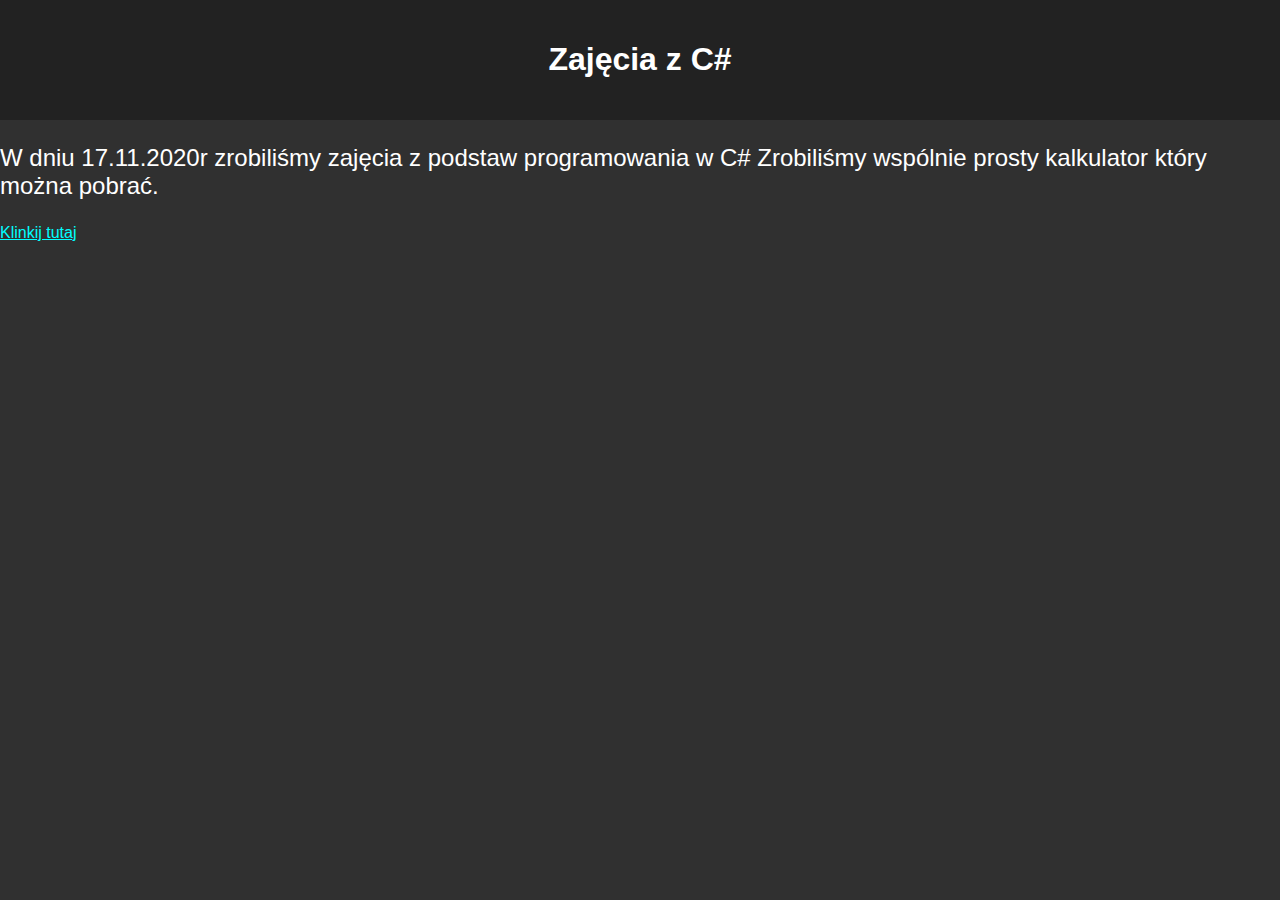
<file: zajeciaCs.html>
<!DOCTYPE html>
<html lang="pl">
<head>
    <link rel="stylesheet" href="./css/main.css">
    <meta charset="UTF-8">
    <meta name="viewport" content="width=device-width, initial-scale=1.0">
    <title>Zajęcia z C#</title>
</head>
<body>
    <header>
        <h1>Zajęcia z C#</C></h1>
    </header>

    <p>
        W dniu 17.11.2020r zrobiliśmy zajęcia z podstaw programowania w C# 
        Zrobiliśmy wspólnie prosty kalkulator który można pobrać.
    </p>

    <a href="http://www.mediafire.com/file/ek2obh49pdanovw/kalkulator.exe/file">Klinkij tutaj</a>

</body>
</html>
</file>
<file: css/main.css>
body {
    background-color: #303030;
    font-family: 'Ubuntu', sans-serif;
    margin: 0;
    padding: 0;
}

.container
{
    margin-left: auto;
    margin-right: auto;

  
    
}
header   {
    
    background: #222;
    color: #FFF;
    padding: 20px 30px;
}

#logo         {
    display: inline-block;
    color: #FFF;
    text-decoration: none;
    width: 49%;
}

#logo img    {
    width: 50px;
    border-radius: 3px;
    margin-right: 8px;
    vertical-align: middle;
}
#logo span   {
    display: inline-block;
}
nav     {
    width: 50%;
    display: inline-block;
    text-align: right;
}

nav ul   {
    list-style: none;
    margin: 0;
}
nav ul li {
    display: inline-block;
    margin: 5px;
    padding: 10px 15px;
}

nav ul li {
    display: inline-block;
}
nav ul li a    {
    color: #FFF;
    text-decoration: none;
    display: block;
    padding: 10px 15px;
    border-radius: 3px;
    transition: 0.3s ease all;
}
nav ul li a:hover   {
    background: #444;
}

.map {
    height: 500px;
    width: 50%;
    border-style: solid;
    float: left;
    min-width: 60%;

}
#info
{
    font-family: 'Noto Sans', sans-serif;
    padding-left: 2%;
    width: 48%;
    font-size: 24px;
    float: left;
    height: 500px;
    background-color: #303030;
    color: whitesmoke;
}
#laptop
{
    font-family: 'Ubuntu', sans-serif;
    float: left;
    width: 50%;
    height: 500px;
    object-fit: contain;
    right: 0;
    background: url(../images/laptop.png)no-repeat;
    background-size: contain;
    

}
#location
{
    
    width: 99%;
    height: 600px;
    background-color: #303030;
    text-align: right;
    padding-right: 1%;
    
}

h1
{
    text-align: center;
    color: white;
}
#locationInfo
{
    margin-right: 20px;
    float: right;
    margin-top: 150px;
    color: whitesmoke;
    font-size: 24px;
}
a:hover
{
    color: red;
    transition: 500ms;
    
}
a
{
    color: aqua;
    transition: 500ms;
}
.square
{
    font-family: 'Contrail One', cursive;

    width: 200px;
    height: 200px;
    background-color: blue;
    color: whitesmoke;
    font-size: 24px;
    text-align: center;
    border-radius: 5%;
    vertical-align: middle; 
    float: left;
    margin: 5px;
    

}
footer
{
    text-align: center;
    font-size: 2px;
    height: 200px;
}
.item {
    border: 2px solid #3498db;
    border-radius: 24px;
    transition: 500ms;
    background: #3498db;
}
.item:hover {
    border: 2px solid #3498db;
    border-radius: 24px;
    transition: 500ms;
    background-color: green;
}
a [class="item"] {
    color: white;
}
.header {
    position: sticky;
}
p {
    color: white;
    font-size: 24px;
}
#about-us
{
    background-color: #333333;
    font-size: 24px;
    color: whitesmoke;
    text-align: center;
    height: 200px;
    width: 100%;
}
#projekty
{
    margin-left: auto;
    margin-right: auto;
    background-color: #333333;
}

.list-type2{
    width:80%;
    height: 30px;
    margin:0 auto;
    }
    
    .list-type2 ol{
    counter-reset: li;
    list-style: none;
    *list-style: decimal;
    font-size: 15px;
    font-family: 'Raleway', sans-serif;
    padding: 0;
    margin-bottom: 4em;
    }
    
    .list-type2 ol ol{
    margin: 0 0 0 2em;
    }
    
    .list-type2 a{
    position: relative;
    display: block;
    padding: .4em .4em .4em 2em;
    *padding: .4em;
    margin: .5em 0;
    background: #FC756F;
    color: #444;
    text-decoration: none;
    transition: all .2s ease-in-out;
    }
    
    .list-type2 a:hover{
    background: #d6d4d4;
    text-decoration:none;
    transform: scale(1.1);
    }
    
    .list-type2 a:before{
    content: counter(li);
    counter-increment: li;
    position: absolute;
    left: -1.3em;
    top: 50%;
    margin-top: -1.3em;
    background:#FC756F;
    height: 2em;
    width: 2em;
    line-height: 2em;
    border: .3em solid #fff;
    text-align: center;
    font-weight: bold;
    color:#FFF;
    }
    #coronavirus
    {
        height: 200px;
        width: 100%;
        background-color: #333333;
        color: whitesmoke;
        font-size: 24px;
        text-align: center;

    }
    h2
    {
        color: whitesmoke;
        text-align: center;
    }
    .list-type4{
        width: 80%;
        margin:0 auto;
        }
        
        .list-type4 ol{
        counter-reset: li;
        list-style: none;
        *list-style: decimal;
        font-size: 15px;
        font-family: 'Raleway', sans-serif;
        padding: 0;
        margin-bottom: 4em;
        }
        .list-type4 a{
        position: relative;
        display: block;
        padding: .4em .4em .4em 2em;
        *padding: .4em;
        margin: .5em 0;
        background: #5975D9;
        color: white;
        text-decoration: none;
        box-shadow:inset 0.5em 0 black;
        -webkit-transition: box-shadow 1s; /* For Safari 3.1 to 6.0 */
        transition: box-shadow 1s;
        }
        
        .list-type4 a:hover{
        box-shadow:inset 2em 0 black;
        }

        #zapisz-sie
        {
            color: whitesmoke;
            font-size: 24px;
            background-color: #303030;
            text-align: center;
        }
        #kontakt
        {
            font-size: 24px;
            background-color: #333333;
        }
        #myFooter
        {
            height: 30px;
            text-align: center;
            font-size: 18px;
        }
</file>
